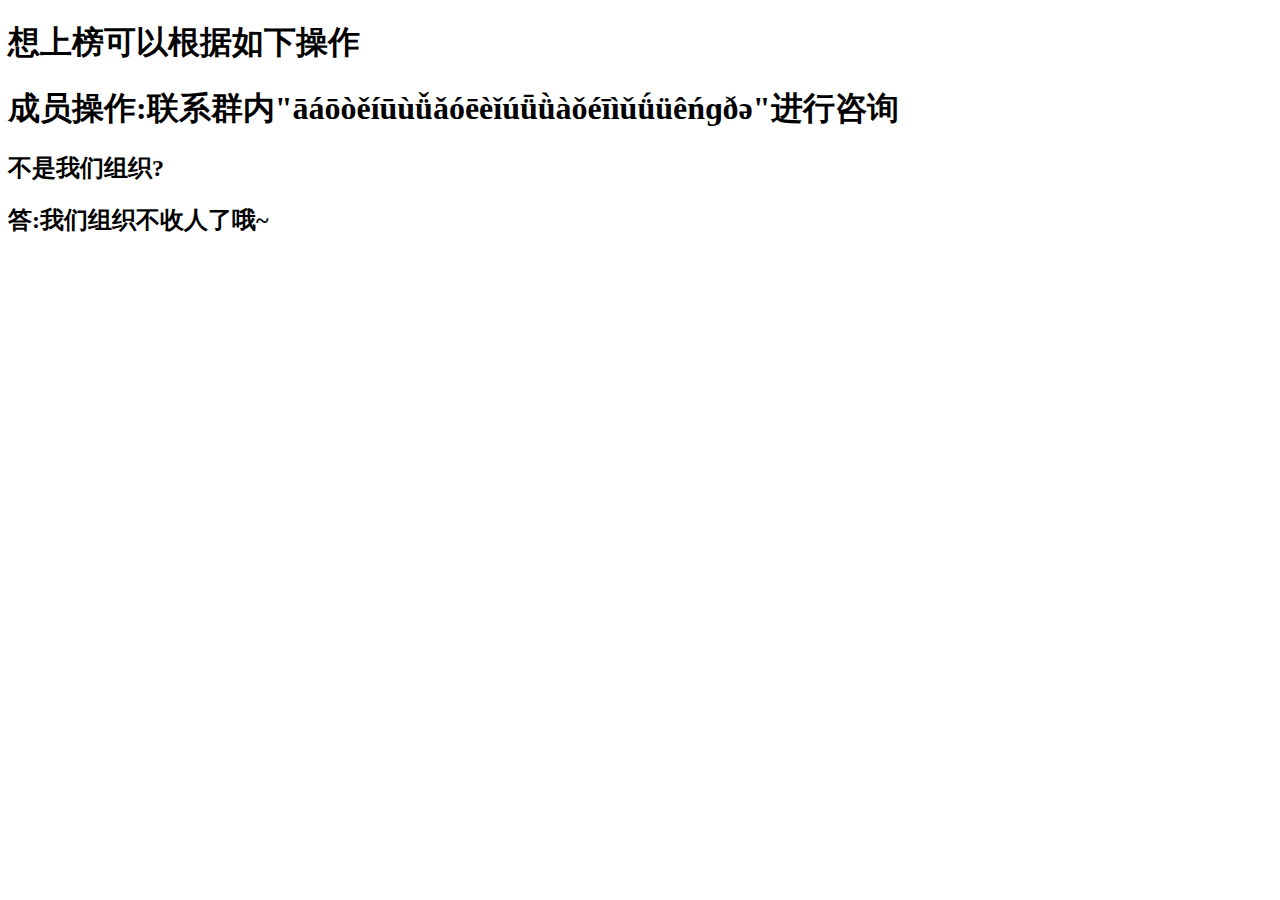
<file: contact.html>
<!DOCTYPE html>
<html lang="en">
<head>
    <meta charset="UTF-8">
    <meta name="viewport" content="width=device-width, initial-scale=1.0">
    <title>想要上榜?</title>
</head>
<body>
    <h1 style="color: black;">想上榜可以根据如下操作</h1>
    <h1 style="color: black;">成员操作:联系群内"āáōòěíūùǚǎóēèǐúǖǜàǒéīìǔǘüêńɡðə"进行咨询</h1>
    <h2 style="color: black;">不是我们组织?</h2>
    <h2 style="color: black;">答:我们组织不收人了哦~</h2>
</body>
</html>
</file>
